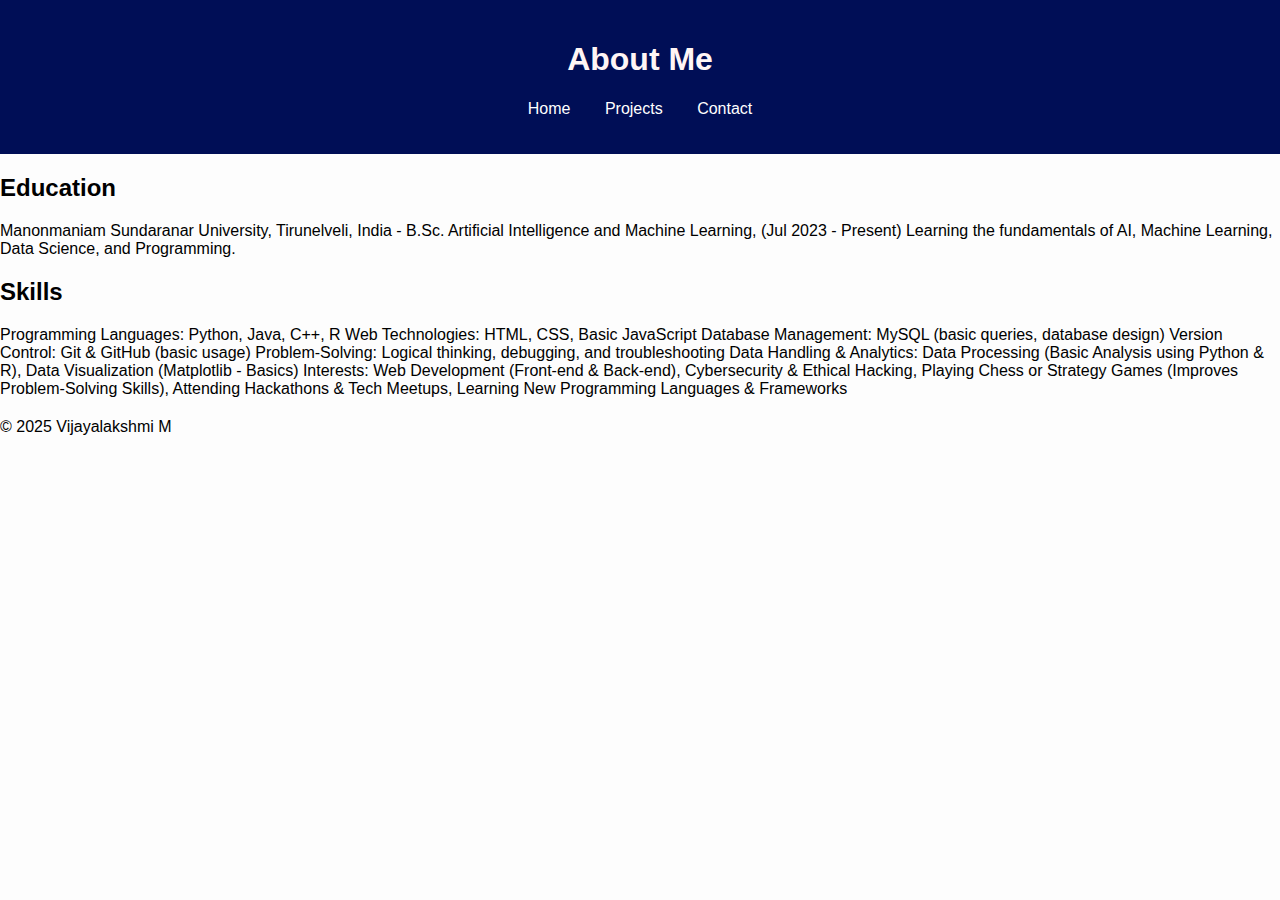
<file: about.html>
<!DOCTYPE html>
<html lang="en">
<head>
    <meta charset="UTF-8">
    <meta name="viewport" content="width=device-width, initial-scale=1.0">
    <link rel="stylesheet" href="styles.css">
    <title>About Me</title>
</head>
<body>
    <header>
        <h1>About Me</h1>
        <nav>
            <ul>
                <li><a href="index.html">Home</a></li>
                <li><a href="projects.html">Projects</a></li>
                <li><a href="contact.html">Contact</a></li>
            </ul>
        </nav>
    </header>
    <section class="about">
        <h2>Education</h2>
        <p>Manonmaniam Sundaranar University, Tirunelveli, India - B.Sc. Artificial Intelligence and Machine Learning,
            (Jul 2023 - Present)
            Learning the fundamentals of AI, Machine Learning, Data Science, and Programming.</p>
        <h2>Skills</h2>
        <p>Programming Languages:
            Python, Java, C++, R
            Web Technologies:
            HTML, CSS, Basic JavaScript
            Database Management:
            MySQL (basic queries, database design)
            Version Control:
            Git & GitHub (basic usage)
            Problem-Solving:
            Logical thinking, debugging, and troubleshooting
            Data Handling & Analytics:
            Data Processing (Basic Analysis using Python & R), Data Visualization (Matplotlib - Basics)
            Interests:
            Web Development (Front-end & Back-end), Cybersecurity & Ethical Hacking, Playing Chess or Strategy Games (Improves Problem-Solving Skills), Attending Hackathons & Tech Meetups, Learning New Programming Languages & Frameworks</p>
    </section>
    <footer>
        <p>&copy; 2025 Vijayalakshmi M</p>
    </footer>
</body>
</html>
</file>
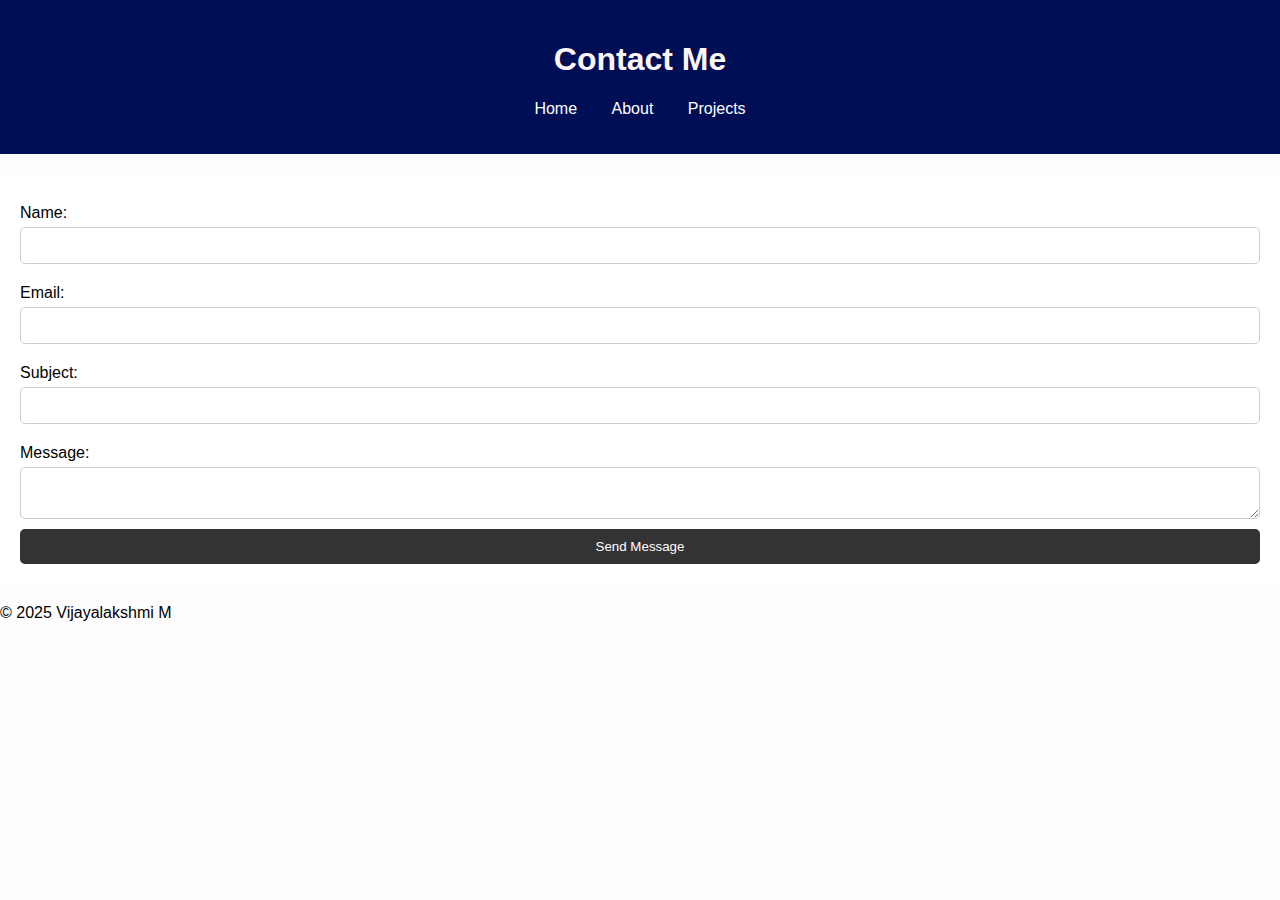
<file: contact.html>
<!DOCTYPE html>
<html lang="en">
<head>
    <meta charset="UTF-8">
    <meta name="viewport" content="width=device-width, initial-scale=1.0">
    <link rel="stylesheet" href="styles.css">
    <title>Contact Me</title>
</head>
<body>
    <header>
        <h1>Contact Me</h1>
        <nav>
            <ul>
                <li><a href="index.html">Home</a></li>
                <li><a href="about.html">About</a></li>
                <li><a href="projects.html">Projects</a></li> 
            </ul>
        </nav>
    </header>
    <section class="contact"> 
        <form id="contactForm">
            <label for="name">Name:</label>
            <input type="text" id="name" required>
            <label for="email">Email:</label>
            <input type="email" id="email" required>
            <label for="subject">Subject:</label>
            <input type="text" id="subject" required>
            <label for="message">Message:</label>
            <textarea id="message" required></textarea>
            <button type="submit">Send Message</button>
        </form>
    </section>
    <footer>
        <p>&copy; 2025 Vijayalakshmi M</p>
    </footer>
    <script src="script.js"></script>
</body>
</file>
<file: styles.css>
* {
    box-sizing: border-box;
}

body {
    font-family: Arial, sans-serif;
    margin: 0;
    padding: 0;
    background-color: #fdfdfd;
}

header {
    background: #000e56;
    color: #fff5f5;
    padding: 20px 0;
    text-align: center;
}

nav ul {
    list-style: none;
    padding: 0;
}

nav ul li {
    display: inline;
    margin: 0 15px;
}

nav ul li a {
    color: #fff;
    text-decoration: none;
}

.profile-pic {
    width: 150px;
    border-radius: 50%;
}

main {
    padding: 20px;
}

section {
    margin: 20px 0;
}

.projects {
    display: flex;
    flex-wrap: wrap;
    justify-content: space-around;
}

.project {
    background: #ffffff;
    border: 1px solid #06b7db;
    border-radius: 5px;
    margin: 10px;
    padding: 10px;
    width: 300px;
}

.project img {
    width: 100%;
    border-radius: 5px;
}

.contact {
    background: #ffffff;
    padding: 20px;
    border-radius: 5px;
}

form {
    display: flex;
    flex-direction: column;
}

form label {
    margin: 10px 0 5px;
}

form input, form textarea {
    padding: 10px;
    margin-bottom: 10px;
    border: 1px solid #ccc;
    border-radius: 5px;
}

form button {
    background: #333;
    color: #fff;
    border: none;
    padding: 10px;
    border-radius: 5px;
    cursor: pointer;
}

form button:hover {
    background: #555;
}

@media (max-width: 600px) {
    .projects {
        flex-direction: column;
        align-items: center;
    }
}
</file>
